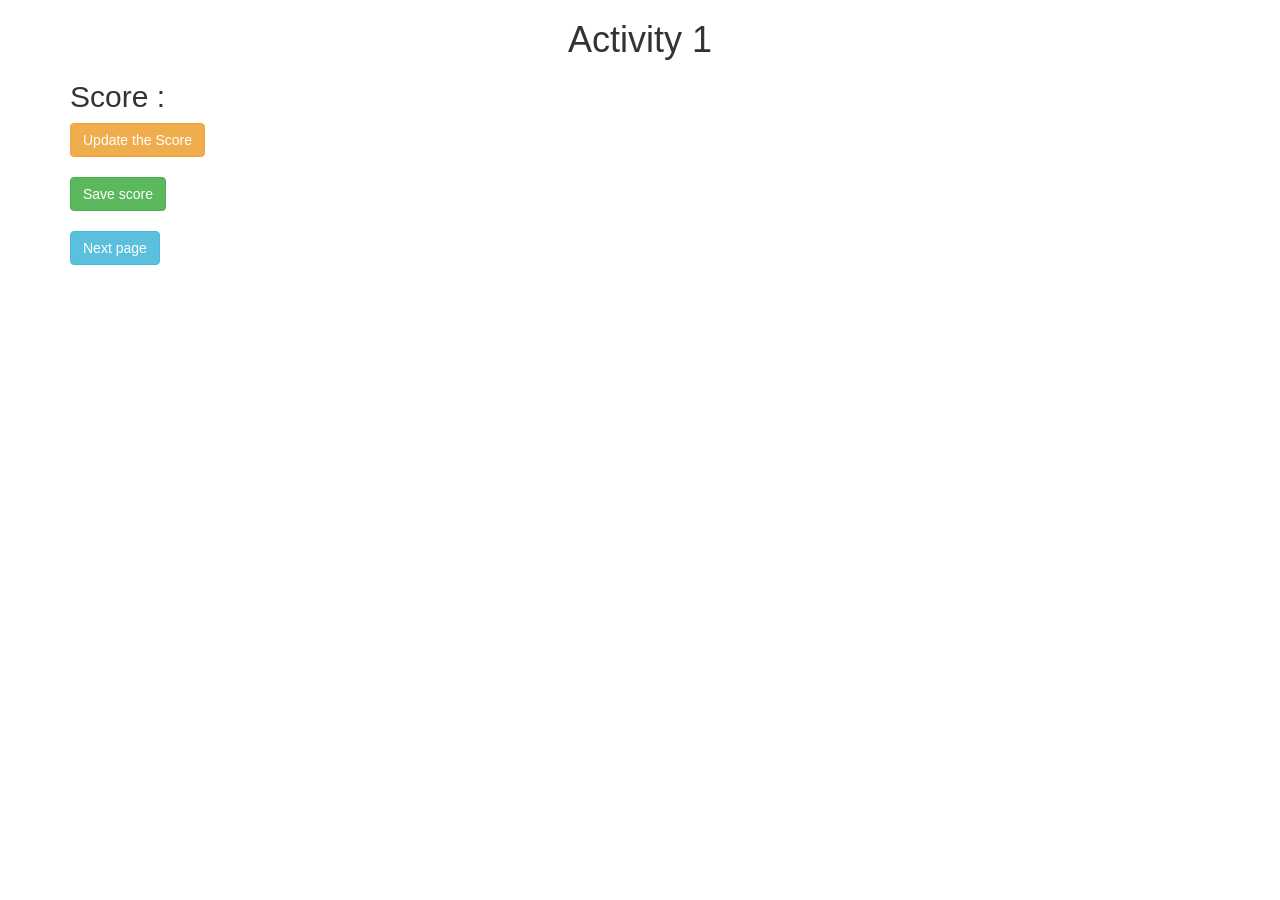
<file: activity_1.html>
<!DOCTYPE html>
<html>
<head>
	<title>Activity 1</title>

<meta name="viewport" content="width=device-width, initial-scale=1">
<link rel="stylesheet" href="https://maxcdn.bootstrapcdn.com/bootstrap/3.4.0/css/bootstrap.min.css">
<script src="https://ajax.googleapis.com/ajax/libs/jquery/3.4.1/jquery.min.js"></script>
<script src="https://maxcdn.bootstrapcdn.com/bootstrap/3.4.0/js/bootstrap.min.js"></script>
</head>
<body>

	<div class="container">
		<h1 style="text-align: center;">Activity 1</h1>
		<h2 id="score">Score : </h2>

		<button class="btn btn-warning" onclick="updateScore();">Update the Score</button>
		<br>
		<br>

		<button class="btn btn-success" onclick="saveScore();">Save score</button>
		<br>
		<br>

		<button class="btn btn-info" onclick="nextPage();">Next page</button>
	</div>
	
<script src="activity1.js"></script>
</body>
</html>
</file>
